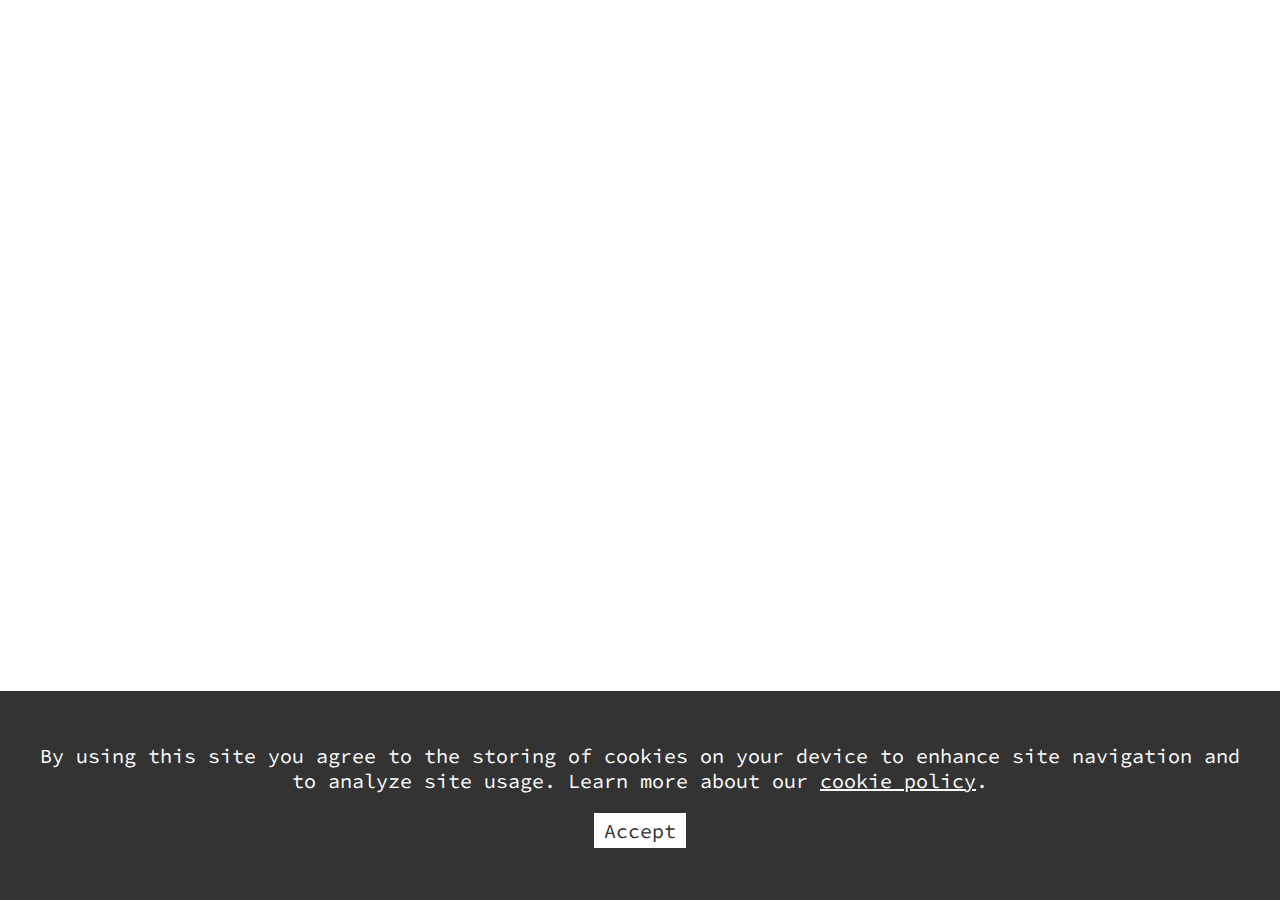
<file: cookie-popup.html>
<!DOCTYPE html>
<html lang="en">
  <head>
    <meta charset="UTF-8" />
    <meta http-equiv="X-UA-Compatible" content="IE=edge" />
    <meta name="viewport" content="width=device-width, initial-scale=1.0" />
    <title>Cookie popup test</title>
    <link rel="stylesheet" href="cookie-popup.css" />
  </head>
  <body>
    <div id="cookie-popup">
      <p>
        By using this site you agree to the storing of cookies on your device to
        enhance site navigation and to analyze site usage. Learn more about our
        <a href="/cookie-policy">cookie policy</a>.
      </p>
      <p>
        <button id="accept-cookies">Accept</button>
      </p>
    </div>

    <script src="js/cookie-popup.js"></script>
  </body>
</html>
</file>
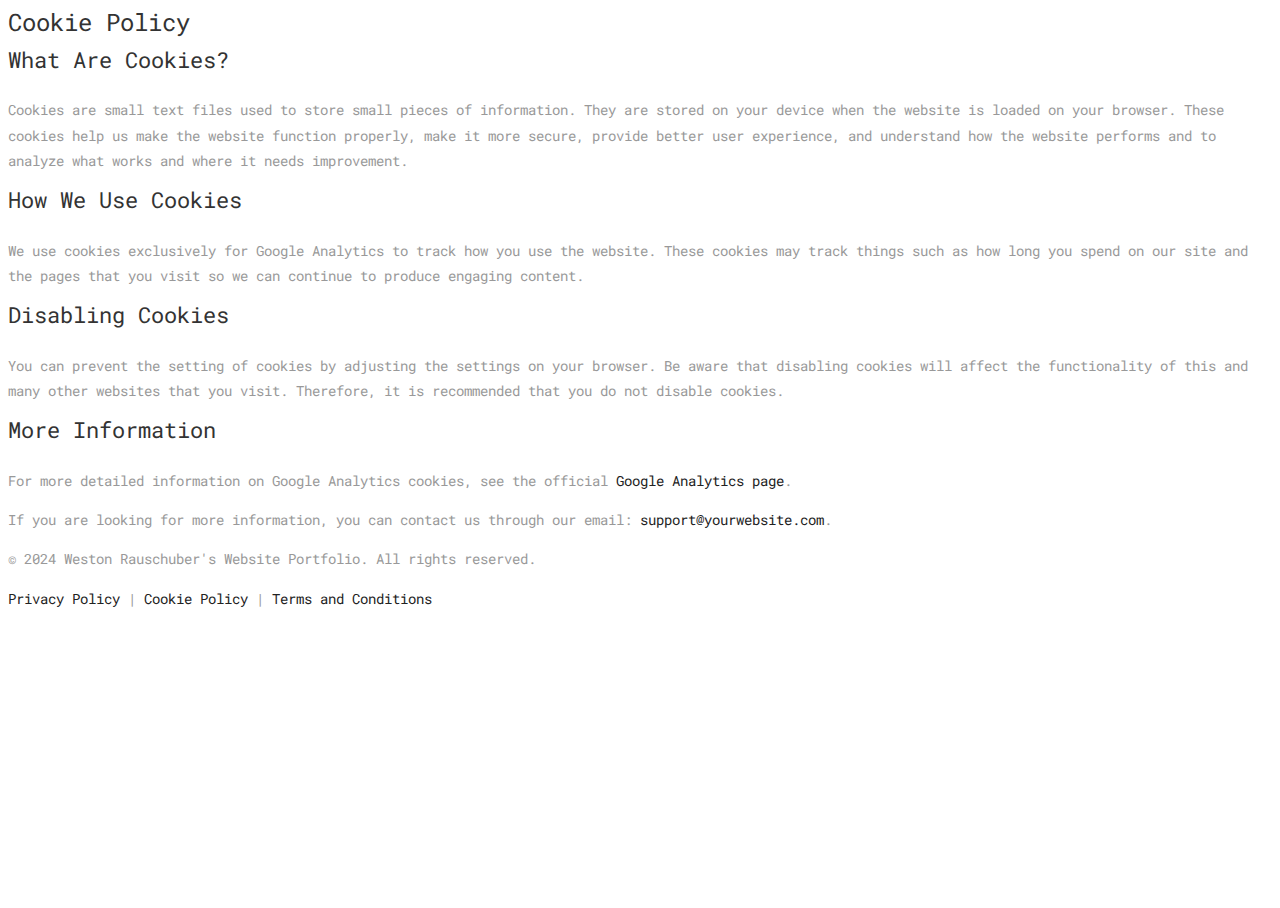
<file: cookiepolicy.html>
<!DOCTYPE html>
<html lang="en">
<head>
    <meta charset="UTF-8">
    <meta name="viewport" content="width=device-width, initial-scale=1.0">
    <title>Cookie Policy</title>
    <link rel="stylesheet" href="style.css">
</head>
<body>
    <header>
        <h1>Cookie Policy</h1>
    </header>
    <main>
        <section>
            <h2>What Are Cookies?</h2>
            <p>Cookies are small text files used to store small pieces of information. They are stored on your device when the website is loaded on your browser. These cookies help us make the website function properly, make it more secure, provide better user experience, and understand how the website performs and to analyze what works and where it needs improvement.</p>
        </section>
        <section>
            <h2>How We Use Cookies</h2>
            <p>We use cookies exclusively for Google Analytics to track how you use the website. These cookies may track things such as how long you spend on our site and the pages that you visit so we can continue to produce engaging content.</p>
        </section>
        <section>
            <h2>Disabling Cookies</h2>
            <p>You can prevent the setting of cookies by adjusting the settings on your browser. Be aware that disabling cookies will affect the functionality of this and many other websites that you visit. Therefore, it is recommended that you do not disable cookies.</p>
        </section>
        <section>
            <h2>More Information</h2>
            <p>For more detailed information on Google Analytics cookies, see the official <a href="https://marketingplatform.google.com/about/analytics/terms/us/">Google Analytics page</a>.</p>
            <p>If you are looking for more information, you can contact us through our email: <a href="mailto:support@yourwebsite.com">support@yourwebsite.com</a>.</p>
        </section>
    </main>
    <footer>
        <p>&copy; 2024 Weston Rauschuber's Website Portfolio. All rights reserved.</p>
        <p><a href="privacypolicy.html">Privacy Policy</a> | <a href="cookie-policy.html">Cookie Policy</a> | <a href="termsconditions.html">Terms and Conditions</a></p>
    </footer>
</body>
</html>
</file>
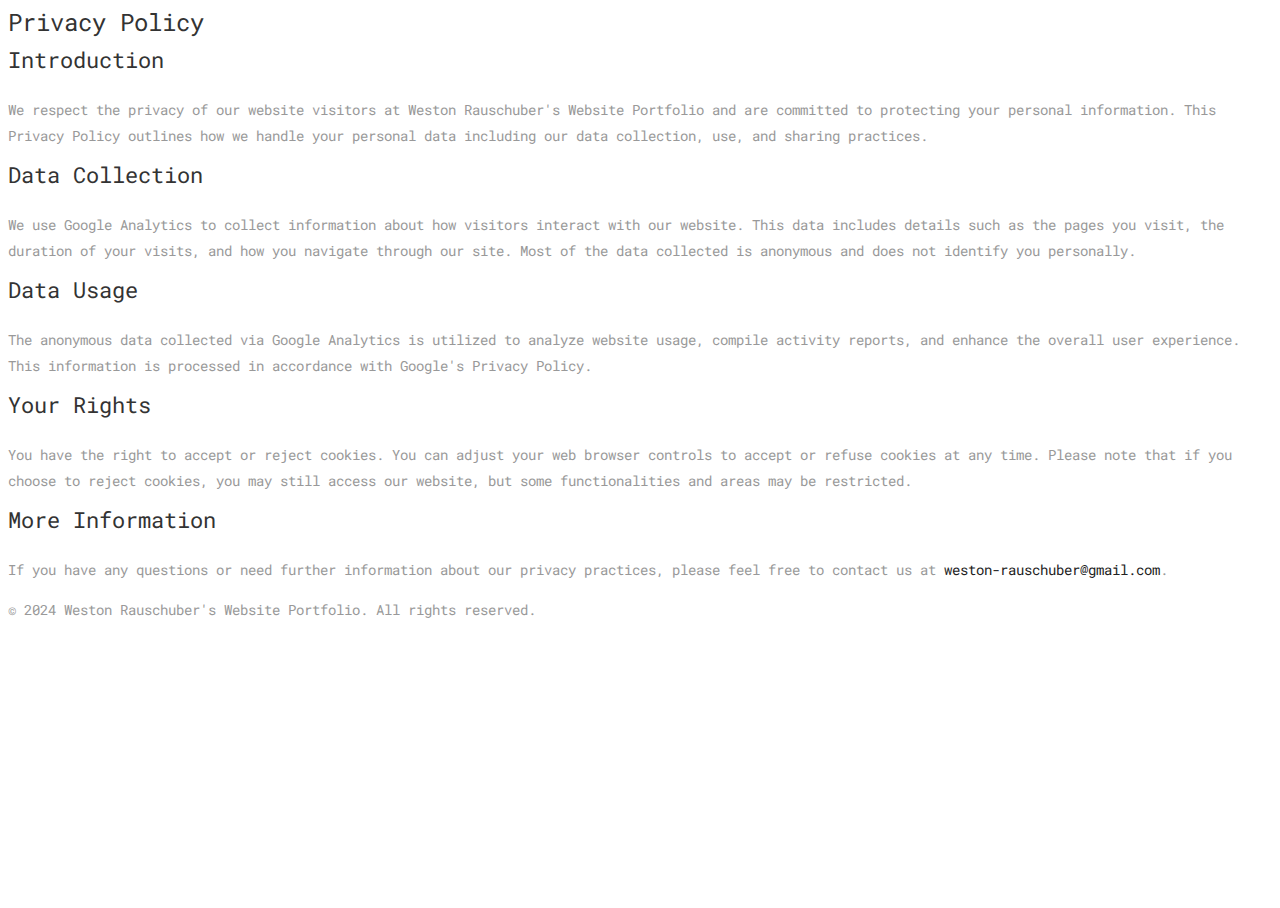
<file: privacypolicy.html>
<!DOCTYPE html>
<html lang="en">
<head>
    <meta charset="UTF-8">
    <meta name="viewport" content="width=device-width, initial-scale=1.0">
    <title>Privacy Policy</title>
    <link rel="stylesheet" href="style.css"> <!-- Ensure you link to your CSS for styling -->
</head>
<body>
    <header>
        <h1>Privacy Policy</h1>
    </header>
    <main>
        <section>
            <h2>Introduction</h2>
            <p>We respect the privacy of our website visitors at Weston Rauschuber's Website Portfolio and are committed to protecting your personal information. This Privacy Policy outlines how we handle your personal data including our data collection, use, and sharing practices.</p>
        </section>

        <section>
            <h2>Data Collection</h2>
            <p>We use Google Analytics to collect information about how visitors interact with our website. This data includes details such as the pages you visit, the duration of your visits, and how you navigate through our site. Most of the data collected is anonymous and does not identify you personally.</p>
        </section>

        <section>
            <h2>Data Usage</h2>
            <p>The anonymous data collected via Google Analytics is utilized to analyze website usage, compile activity reports, and enhance the overall user experience. This information is processed in accordance with Google's Privacy Policy.</p>
        </section>

        <section>
            <h2>Your Rights</h2>
            <p>You have the right to accept or reject cookies. You can adjust your web browser controls to accept or refuse cookies at any time. Please note that if you choose to reject cookies, you may still access our website, but some functionalities and areas may be restricted.</p>
        </section>

        <section>
            <h2>More Information</h2>
            <p>If you have any questions or need further information about our privacy practices, please feel free to contact us at <a href="mailto:weston-rauschuber@gmail.com">weston-rauschuber@gmail.com</a>.</p>
        </section>
    </main>
    <footer>
        <p>&copy; 2024 Weston Rauschuber's Website Portfolio. All rights reserved.</p>
    </footer>
</body>
</html>
</file>
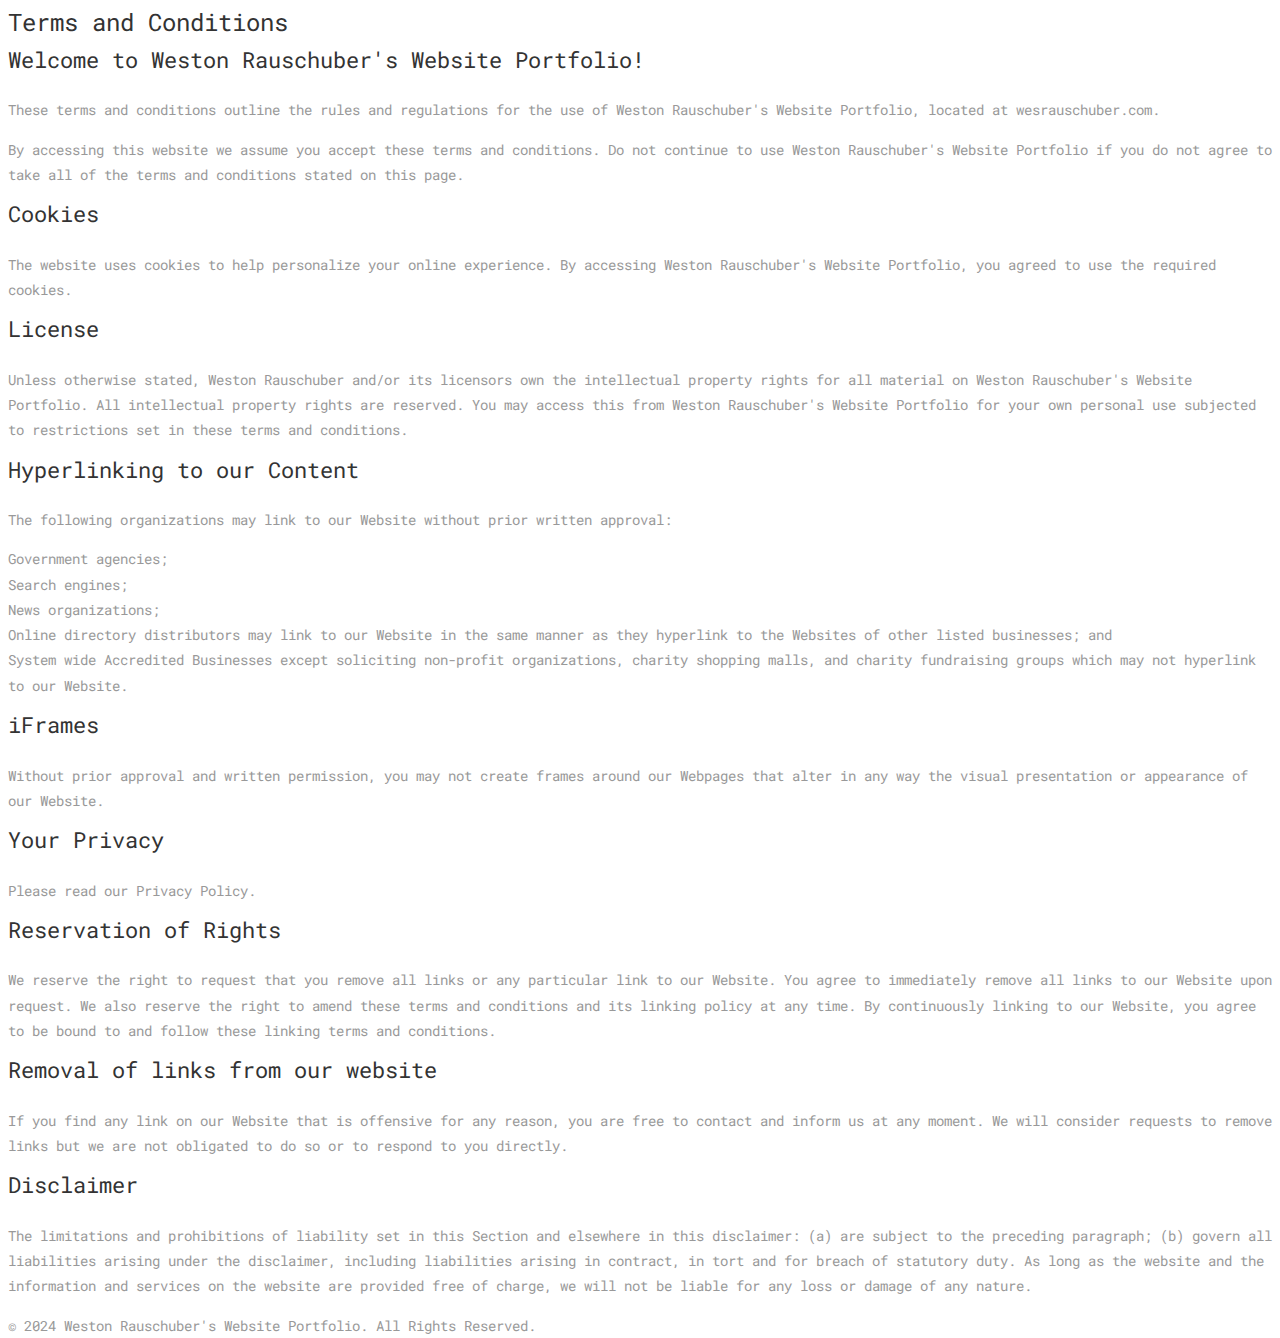
<file: termsconditions.html>
<!DOCTYPE html>
<html lang="en">
<head>
    <meta charset="UTF-8">
    <meta name="viewport" content="width=device-width, initial-scale=1.0">
    <title>Terms and Conditions</title>
    <link rel="stylesheet" href="style.css">
</head>
<body>
    <header>
        <h1>Terms and Conditions</h1>
    </header>
    <section>
        <h2>Welcome to Weston Rauschuber's Website Portfolio!</h2>
        <p>These terms and conditions outline the rules and regulations for the use of Weston Rauschuber's Website Portfolio, located at wesrauschuber.com.</p>

        <p>By accessing this website we assume you accept these terms and conditions. Do not continue to use Weston Rauschuber's Website Portfolio if you do not agree to take all of the terms and conditions stated on this page.</p>

        <h2>Cookies</h2>
        <p>The website uses cookies to help personalize your online experience. By accessing Weston Rauschuber's Website Portfolio, you agreed to use the required cookies.</p>

        <h2>License</h2>
        <p>Unless otherwise stated, Weston Rauschuber and/or its licensors own the intellectual property rights for all material on Weston Rauschuber's Website Portfolio. All intellectual property rights are reserved. You may access this from Weston Rauschuber's Website Portfolio for your own personal use subjected to restrictions set in these terms and conditions.</p>

        <h2>Hyperlinking to our Content</h2>
        <p>The following organizations may link to our Website without prior written approval:
            <ul>
                <li>Government agencies;</li>
                <li>Search engines;</li>
                <li>News organizations;</li>
                <li>Online directory distributors may link to our Website in the same manner as they hyperlink to the Websites of other listed businesses; and</li>
                <li>System wide Accredited Businesses except soliciting non-profit organizations, charity shopping malls, and charity fundraising groups which may not hyperlink to our Website.</li>
            </ul>
        <p>

        <h2>iFrames</h2>
        <p>Without prior approval and written permission, you may not create frames around our Webpages that alter in any way the visual presentation or appearance of our Website.</p>

        <h2>Your Privacy</h2>
        <p>Please read our Privacy Policy.</p>

        <h2>Reservation of Rights</h2>
        <p>We reserve the right to request that you remove all links or any particular link to our Website. You agree to immediately remove all links to our Website upon request. We also reserve the right to amend these terms and conditions and its linking policy at any time. By continuously linking to our Website, you agree to be bound to and follow these linking terms and conditions.</p>

        <h2>Removal of links from our website</h2>
        <p>If you find any link on our Website that is offensive for any reason, you are free to contact and inform us at any moment. We will consider requests to remove links but we are not obligated to do so or to respond to you directly.</p>

        <h2>Disclaimer</h2>
        <p>The limitations and prohibitions of liability set in this Section and elsewhere in this disclaimer: (a) are subject to the preceding paragraph; (b) govern all liabilities arising under the disclaimer, including liabilities arising in contract, in tort and for breach of statutory duty. As long as the website and the information and services on the website are provided free of charge, we will not be liable for any loss or damage of any nature.</p>
    </section>
    <footer>
        <p>&copy; 2024 Weston Rauschuber's Website Portfolio. All Rights Reserved.</p>
    </footer>
</body>
</html>
</file>
<file: cookie-popup.css>
/* Cookie popup styles */

@import url("https://fonts.googleapis.com/css2?family=Source+Code+Pro&display=swap");

#cookie-popup {
  font-family: "Source Code Pro", monospace;
  position: fixed;
  bottom: 0;
  left: 0;
  background-color: #333;
  color: #fff;
  padding: 2rem;
  text-align: center;
  font-size: 1.25rem;
  max-width: 100%;
  height: auto;
  z-index: 9999;
}

#cookie-popup a {
  color: #fff;
}

#cookie-popup a:hover {
  color: lightpink;
  text-decoration: underline;
}

#accept-cookies {
  font-family: "Source Code Pro", monospace;
  background-color: #fff;
  color: #333;
  border: none;
  padding: 5px 10px;
  font-size: 1.25rem;
  cursor: pointer;
}

#accept-cookies:hover {
  background-color: lightpink;
  transition: 0.4s;
}
</file>
<file: style.css>
/*------------------------------------------------------------------
    Version: 1.0
-------------------------------------------------------------------*/

/*------------------------------------------------------------------
    IMPORT FONTS
-------------------------------------------------------------------*/

@import url('https://fonts.googleapis.com/css?family=Roboto+Mono:300,400,500,700');

/*------------------------------------------------------------------
    IMPORT FILES
-------------------------------------------------------------------*/

@import url(css/animate.css);
@import url(css/camera.css);
@import url(css/flaticon.css);
@import url(css/prettyPhoto.css);
@import url(css/owl.carousel.css);
@import url(css/font-awesome.min.css);

/*------------------------------------------------------------------
    SKELETON
-------------------------------------------------------------------*/

body {
    color: #999999;
    font-size: 14px;
    font-family: 'Roboto Mono', monospace;
    line-height: 1.80857;
}

html, body{
	height: 100%;
}

body.demos .section {
    background: url(images/bg.png) repeat top center #f2f3f5;
}

body.demos .section-title img {
    max-width: 280px;
    display: block;
    margin: 10px auto;
}

body.demos .service-widget h3 {
    border-bottom: 1px solid #ededed;
    font-size: 18px;
    padding: 20px 0;
    background-color: #ffffff;
}

body.demos .service-widget {
    margin: 0 0 30px;
    padding: 30px;
    background-color: #fff
}

body.demos .container-fluid {
    max-width: 1080px
}

a {
    color: #1f1f1f;
    text-decoration: none !important;
    outline: none !important;
    -webkit-transition: all .3s ease-in-out;
    -moz-transition: all .3s ease-in-out;
    -ms-transition: all .3s ease-in-out;
    -o-transition: all .3s ease-in-out;
    transition: all .3s ease-in-out;
}

h1,
h2,
h3,
h4,
h5,
h6 {
    letter-spacing: 0;
    font-weight: normal;
    position: relative;
    padding: 0 0 10px 0;
    font-weight: normal;
    line-height: 120% !important;
    color: #333333;
    margin: 0
}

h1 {
    font-size: 24px
}

h2 {
    font-size: 22px
}

h3 {
    font-size: 18px
}

h4 {
    font-size: 16px
}

h5 {
    font-size: 14px
}

h6 {
    font-size: 13px
}

h1 a,
h2 a,
h3 a,
h4 a,
h5 a,
h6 a {
    color: #212121;
    text-decoration: none!important;
    opacity: 1
}

h1 a:hover,
h2 a:hover,
h3 a:hover,
h4 a:hover,
h5 a:hover,
h6 a:hover {
    opacity: .8
}

a {
    color: #222222;
    text-decoration: none;
    outline: none;
}

a,
.btn {
    text-decoration: none !important;
    outline: none !important;
    -webkit-transition: all .3s ease-in-out;
    -moz-transition: all .3s ease-in-out;
    -ms-transition: all .3s ease-in-out;
    -o-transition: all .3s ease-in-out;
    transition: all .3s ease-in-out;
}

.btn-custom {
    margin-top: 20px;
    background-color: transparent !important;
    border: 2px solid #ddd;
    padding: 12px 40px;
    font-size: 16px;
}

.lead {
    font-size: 18px;
    line-height: 30px;
    color: #767676;
    margin: 0;
    padding: 0;
}

blockquote {
    margin: 20px 0 20px;
    padding: 30px;
}

ul, li, ol{
	margin: 0px;
	list-style: none;
	padding: 0px;
}


/*------------------------------------------------------------------
    WP CORE
-------------------------------------------------------------------*/

.first {
    clear: both
}

.last {
    margin-right: 0
}

.alignnone {
    margin: 5px 20px 20px 0;
}

.aligncenter,
div.aligncenter {
    display: block;
    margin: 5px auto 5px auto;
}

.alignright {
    float: right;
    margin: 10px 0 20px 20px;
}

.alignleft {
    float: left;
    margin: 10px 20px 20px 0;
}

a img.alignright {
    float: right;
    margin: 10px 0 20px 20px;
}

a img.alignnone {
    margin: 10px 20px 20px 0;
}

a img.alignleft {
    float: left;
    margin: 10px 20px 20px 0;
}

a img.aligncenter {
    display: block;
    margin-left: auto;
    margin-right: auto
}

.wp-caption {
    background: #fff;
    border: 1px solid #f0f0f0;
    max-width: 96%;
    /* Image does not overflow the content area */
    padding: 5px 3px 10px;
    text-align: center;
}

.wp-caption.alignnone {
    margin: 5px 20px 20px 0;
}

.wp-caption.alignleft {
    margin: 5px 20px 20px 0;
}

.wp-caption.alignright {
    margin: 5px 0 20px 20px;
}

.wp-caption img {
    border: 0 none;
    height: auto;
    margin: 0;
    max-width: 98.5%;
    padding: 0;
    width: auto;
}

.wp-caption p.wp-caption-text {
    font-size: 11px;
    line-height: 17px;
    margin: 0;
    padding: 0 4px 5px;
}


/* Text meant only for screen readers. */

.screen-reader-text {
    clip: rect(1px, 1px, 1px, 1px);
    position: absolute !important;
    height: 1px;
    width: 1px;
    overflow: hidden;
}

.screen-reader-text:focus {
    background-color: #f1f1f1;
    border-radius: 3px;
    box-shadow: 0 0 2px 2px rgba(0, 0, 0, 0.6);
    clip: auto !important;
    color: #21759b;
    display: block;
    font-size: 14px;
    font-size: 0.875rem;
    font-weight: bold;
    height: auto;
    left: 5px;
    line-height: normal;
    padding: 15px 23px 14px;
    text-decoration: none;
    top: 5px;
    width: auto;
    z-index: 100000;
    /* Above WP toolbar. */
}


/*------------------------------------------------------------------
    HEADER
-------------------------------------------------------------------*/

.navbar-dark{
	
}

.navbar-dark .navbar-nav .nav-link{
	color: #ffffff;
	letter-spacing: 1px;
	font-size: 14px;
	position: relative;
}
.navbar-dark .navbar-nav .nav-link:hover{
	color: #ffffff;
}
.navbar-dark .navbar-nav .nav-link.active{
	font-weight: 600;
}
.navbar-dark .navbar-nav .nav-link::after {
    content: '';
    width: 0;
    height: 3px;
    background: #ffffff;
    position: absolute;
    bottom: 0;
    left: 0;
	right: 0;
	text-align: center;
	margin: 0 auto;
    border-radius: 0px;
    -webkit-transition: all .5s;
    transition: all .5s;
    z-index: -1;
}
.navbar-dark .navbar-nav .nav-link.active::after {
	width: 50%;
}

/*------------------------------------------------------------------
    SECTIONS
-------------------------------------------------------------------*/

.main-banner{
	height: 100%;
	position: relative;
}

.main-banner{
	display: table;
    width: 100%;
	text-align: center;
}
.main-banner::after {
    content: " ";
    position: absolute;
    top: 0;
    bottom: 0;
    left: 0;
    right: 0;
    background-color: #000;
    z-index: 0;
    opacity: .6;
}
.heading{
	color: #fff;
	display: table-cell;
	vertical-align: middle;
	position: relative;
	z-index: 1;
}
.heading h1{
	color: #ffffff;
	font-weight: 700;
	font-size: 62px;
	text-transform: uppercase;
}
.heading p{
	font-size: 18px;
	padding: 20px 0px;
}

.heading h3{
	color: ffffff;
}

.cd-words-wrapper {
  display: inline-block;
  position: relative;
  text-align: left;
}
.cd-words-wrapper b {
  display: inline-block;
  position: absolute;
  white-space: nowrap;
  left: 0;
  top: 0;
}
.cd-words-wrapper b.is-visible {
  position: relative;
}
.no-js .cd-words-wrapper b {
  opacity: 0;
}
.no-js .cd-words-wrapper b.is-visible {
  opacity: 1;
}

/* -------------------------------- 

xclip 

-------------------------------- */
.cd-headline.clip span {
  display: inline-block;
  padding: .2em 0;
  color: #ffffff;
  font-size: 30px;
}
.cd-headline.clip span b{
	text-transform: uppercase;
}
.cd-headline.clip .cd-words-wrapper {
  overflow: hidden;
  vertical-align: top;
}
.cd-headline.clip .cd-words-wrapper::after {
  /* line */
  content: '';
  position: absolute;
  top: 0;
  right: 0;
  width: 2px;
  height: 100%;
  background-color: #aebcb9;
}
.cd-headline.clip b {
  opacity: 0;
}
.cd-headline.clip b.is-visible {
  opacity: 1;
}


#mainNav.navbar-shrink {
    padding-top: 10px;
    padding-bottom: 10px;
    background-color: #333333;
}

#clouds{
	margin-top: -5%;
	position: relative;
	z-index: 1;
}
#clouds path {
    fill: #ffffff;
    bottom: -10px;
    overflow: hidden;
    stroke: #ffffff;
}

.section {
    display: block;
    position: relative;
    overflow: hidden;
    padding: 70px 0;
}

.noover {
    overflow: visible;
}

.noover .btn-dark {
    border: 0 !important;
}

.nopad {
    padding: 0;
}

.nopadtop {
    padding-top: 0;
}

.section.wb {
    background-color: #ffffff;
}

.section.lb {
    background-color: #f2f3f5;
}

.section.db {
    background-color: #111111;
}

.section.color1 {
    background-color: #448AFF;
}

.first-section {
    display: block;
    position: relative;
    overflow: hidden;
    padding: 16em 0 13em;
}

.first-section h2 {
    color: #ffffff;
    font-size: 68px;
    font-weight: 300;
    text-transform: capitalize;
    display: block;
    margin: 0;
    padding: 0 0 30px;
    position: relative;
}

.first-section .lead {
    font-size: 21px;
    font-weight: 300;
    padding: 0 0 40px;
    margin: 0;
    line-height: inherit;
    color: #ffffff;
}

.macbookright {
    width: 980px;
    position: absolute;
    right: -15%;
    bottom: -6%;
}

.section-title {
    display: block;
    position: relative;
    margin-bottom: 60px;
}

.section-title p {
    color: #999;
    font-weight: 400;
    font-size: 18px;
    line-height: 33px;
    margin: 0;
}

.section-title h3 {
    font-size: 38px;
    font-weight: 500;
    line-height: 62px;
    margin: 0 0 25px;
    padding: 0;
    text-transform: none;
}

.section.colorsection p,
.section.colorsection h3,
.section.db h3 {
    color: #ffffff;
}



.btn-hover-new{
	color: #333333;
	-webkit-transition: all 0.5s;
	-moz-transition: all 0.5s;
	-o-transition: all 0.5s;
	transition: all 0.5s;
	position: relative;
	border: 1px solid #333333;
	overflow: hidden;
	padding: 0px 18px;
	display: inline-block;
}

.sim-btn{
	line-height: 50px;
	height: 50px;
	text-align: center;
	margin-right: auto;
	margin-left: auto;
	margin-top: 0px;
	cursor: pointer;
}

.btn-hover-new::after {
    content: attr(data-text);
    position: absolute;
    width: 100%;
    height: 100%;
    top: 0;
    left: 0;
    opacity: 0;
    -webkit-transform: translate(-30%, 0);
    transform: translate(-30%, 0);
    -webkit-transition: all 0.3s;
    -moz-transition: all 0.3s;
    -o-transition: all 0.3s;
    transition: all 0.3s;
}

.btn-hover-new span {
    -webkit-transition: all 0.3s;
    -moz-transition: all 0.3s;
    -o-transition: all 0.3s;
    transition: all 0.3s;
}

.btn-hover-new:hover{
	color: #ffffff;
	background-color: #333333;
}
.btn-hover-new:hover > span {
    opacity: 0;
    -webkit-transform: translate(0px,40px);
    transform: translate(0px,40px);
}
.btn-hover-new:hover::after {
    opacity: 1;
    -webkit-transform: translate(0, 0);
    transform: translate(0, 0);
}




.right-box-pro{
	position: relative;
	-webkit-box-shadow: 0px 0px 30px -4px rgba(0, 0, 0, 0.3);
	box-shadow: 0px 0px 30px -4px rgba(0, 0, 0, 0.3);
}
.right-box-pro img{
	position: relative;
	z-index: 2;
}
.right-box-pro::before {
    content: "";
    background: url(images/country-quilt-dark.png);
    width: 100%;
    height: 100%;
    position: absolute;
    bottom: -20px;
    right: -20px;
    z-index: 0;
}



.services-inner-box{
	padding: 15px;
	background: #ffffff;
	margin-bottom: 30px;
}
.ser-icon{
	width: 90px;
	height: 90px;
	text-align: center;
	line-height: 90px;
}
.ser-icon i{
	font-size: 50px;
	color: #333333;
}
.services-inner-box h2{
	font-size: 22px;
	font-weight: 600;
}


/*------------------------------------------------------------------
    PORTFOLIO
-------------------------------------------------------------------*/

.item-h2,
.item-h1 {
    height: 100% !important;
    height: auto !important;
}

.isotope-item {
    z-index: 2;
    padding: 0;
}

.isotope-hidden.isotope-item {
    pointer-events: none;
    z-index: 1;
}

.isotope,
.isotope .isotope-item {
    /* change duration value to whatever you like */
    -webkit-transition-duration: 0.8s;
    -moz-transition-duration: 0.8s;
    transition-duration: 0.8s;
}

.isotope {
    -webkit-transition-property: height, width;
    -moz-transition-property: height, width;
    transition-property: height, width;
}

.isotope .isotope-item {
    -webkit-transition-property: -webkit-transform, opacity;
    -moz-transition-property: -moz-transform, opacity;
    transition-property: transform, opacity;
}

.portfolio-filter ul {
    padding: 0;
    z-index: 2;
    display: block;
    position: relative;
    margin: 0;
}

.portfolio-filter ul li {
    border-radius: 0;
    display: inline-block;
    margin: 0 5px 0 0;
    text-decoration: none;
    text-transform: uppercase;
    vertical-align: middle;
}

.portfolio-filter ul li:last-child:after {
    content: "";
}

.portfolio-filter ul li .btn-dark {
    box-shadow: none;
    background-color: transparent;
    border: 1px solid #e6e7e6 !important;
    color: #1f1f1f;
    font-weight: 400;
    font-size: 13px;
    padding: 10px 30px;
}

.da-thumbs {
    list-style: none;
    position: relative;
    padding: 0;
}

.da-thumbs .pitem {
    margin: 0;
    padding: 15px;
    position: relative;
}

.da-thumbs .pitem a,
.da-thumbs .pitem a img {
    display: block;
    position: relative;
}

.da-thumbs .pitem a {
    overflow: hidden;
}

.da-thumbs .pitem a div {
    position: absolute;
    background-color: rgba(0, 0, 0, 0.8);
    width: 100%;
    height: 100%;
}

.da-thumbs .pitem a div h3 {
    display: block;
    color: #ffffff;
    font-size: 20px;
    padding: 30px 15px;
    text-transform: capitalize;
    font-weight: normal;
}

.da-thumbs .pitem a div h3 small {
    display: block;
    color: #ffffff;
    margin-top: 5px;
    font-size: 13px;
    font-weight: 300;
}

.da-thumbs .pitem a div i {
    background-color: #1f1f1f;
    position: absolute;
    color: #ffffff !important;
    bottom: 0;
    font-size: 15px;
    z-index: 12;
    right: 0;
    width: 40px;
    height: 40px;
    line-height: 40px;
    text-align: center;
}


/*------------------------------------------------------------------
    TESTIMONIALS
-------------------------------------------------------------------*/

.logos img {
    margin: auto;
    display: block;
    text-align: center;
    width: 100%;
    opacity: 0.3;
}

.logos img:hover {
    opacity: 0.5;
}

.desc h3 i {
    color: #cccccc;
    font-size: 37px;
    vertical-align: middle;
    margin-right: 12px;
}

.desc {
    padding: 30px;
    position: relative;
    background: #000;
    border: 1px solid #111111;
}

.testi-meta {
    display: block;
    margin-top: 20px;
}

.testimonial h4 {
    font-size: 18px;
    color: #333333;
    padding: 13px 0 0;
}

.testimonial img {
    max-width: 55px;
}

.testimonial small {
    margin-top: 7px;
    font-size: 16px;
    display: block;
}

.testimonial {
    background-color: transparent;
}

.testimonial h3 {
    padding: 0 0 10px;
    font-size: 20px;
    font-weight: 600;
	color: #ffffff;
}

.testimonial small,
.testimonial .lead {
    background-color: transparent;
    color: #aaa;
    display: block;
    font-size: 16px;
    font-style: normal;
    line-height: 30px;
    margin: 0;
    padding: 0;
    position: relative;
}

.testimonial p:after {
    display: none;
}


/*------------------------------------------------------------------
    PRICING TABLES
-------------------------------------------------------------------*/

.pricing-table {
    margin: 50px 0 0 0;
    background: #fff;
    box-shadow: 0 5px 14px rgba(0, 0, 0, 0.1);
}

.pricing-table i {
    width: 30px;
    color: #c2c2c2;
    display: inline-block;
    margin-right: 10px;
    padding-right: 5px;
    border-right: 1px solid #ececec;
}

.pricing-table .btn-dark {
    padding: 10px 24px;
    font-size: 15px;
}

.pricing-table strong {
    font-weight: 600;
    margin-right: 6px;
    color: #1f1f1f;
}

.pricing-table-header {
    padding: 30px 0 25px 0;
    background: #ffffff;
}

.pricing-table-header h2 {
    font-size: 31px;
    margin: 0;
    padding: 0;
    font-weight: 300;
}

.pricing-table-header h3 {
    font-size: 15px;
    font-weight: 600;
    color: #aaaaaa;
    margin-top: 10px;
    text-transform: uppercase;
}

.pricing-table-space {
    height: 10px;
}

.pricing-table-text {
    margin: 15px 30px 0 30px;
    padding: 0 10px 15px 10px;
    border-bottom: 1px solid #ececec;
    font-weight: 300;
    line-height: 30px;
    color: #c2c2c2;
    font-size: 16px;
}

.pricing-table-text p {
    font-weight: 400;
}

.pricing-table-features {
    margin: 15px 30px 0 30px;
    padding: 0 10px 15px 30px;
    border-bottom: 1px solid #ececec;
    text-align: left;
    line-height: 30px;
    font-size: 16px;
    color: #c2c2c2;
}

.pricing-table-highlighted h3,
.pricing-table-highlighted h2 {
    color: #ffffff !important;
}

.pricing-table-sign-up {
    margin-top: 25px;
    padding-bottom: 30px;
}


/* Highlighted table */

.pricing-table-highlighted {
    margin-top: 0;
}

.m130 {
    margin-top: 130px;
}

.nav-pills {
    border: 1px solid #e1e1e1;
}

.nav-pills > li {
    width: 50%;
    padding: 10px;
    float: left;
    margin: 0 !important;
}

.nav-pills > li > a {
    margin: 0!important;
    text-align: center;
    background-color: #f4f4f4;
}


/*------------------------------------------------------------------
    ICON BOXES
-------------------------------------------------------------------*/

.icon-wrapper {
    position: relative;
    cursor: pointer;
    display: block;
    z-index: 1;
}

.icon-wrapper i {
    width: 75px;
    height: 75px;
    text-align: center;
    line-height: 75px;
    font-size: 28px;
    background-color: #f2f3f5;
    color: #1f1f1f;
    margin-top: 0;
}

.small-icons.icon-wrapper:hover i,
.small-icons.icon-wrapper:hover i:hover,
.small-icons.icon-wrapper i {
    width: auto !important;
    height: auto !important;
    line-height: 1 !important;
    padding: 0 !important;
    color: #e3e3e3 !important;
    background-color: transparent !important;
    background: none !important;
    margin-right: 10px !important;
    vertical-align: middle;
    font-size: 24px !important;
}

.small-icons.icon-wrapper h3 {
    font-size: 18px;
    padding-bottom: 5px;
}

.small-icons.icon-wrapper p {
    padding: 0;
    margin: 0;
}

.icon-wrapper h3 {
    font-size: 21px;
    padding: 0 0 15px;
    margin: 0;
}

.icon-wrapper p {
    margin-bottom: 0;
    padding-left: 95px;
}

.icon-wrapper p small {
    display: block;
    color: #999;
    margin-top: 10px;
    text-transform: none;
    font-weight: 600;
    font-size: 16px;
}

.icon-wrapper p small:after {
    content: "\f105";
    font-family: FontAwesome;
    margin-left: 5px;
    font-size: 11px;
}


/*------------------------------------------------------------------
    MESSAGE BOXES
-------------------------------------------------------------------*/

.event_dit{
	margin-top: 20px;
}
.event_dit ul {
	float: left;
	width: 100%;
	padding-bottom: 15px;
	margin-bottom: 0px;
	position: relative;
	line-height: 12px;
}
.event_dit ul li{
	float: left;
	position: relative;
}

.event_dit ul li a{
	padding: 0px 5px;
	font-size: 14px;
	line-height: 25px;
	transition: all 0.3s ease-in-out;
	-webkit-transition: all 0.3s ease-in-out;
	-moz-transition: all 0.3s ease-in-out;
	-o-transition: all 0.3s ease-in-out;
	-moz-transition: all 0.3s ease-in-out;
}

.event_dit ul li a:hover{
	color: #333333;
}

.service-widget h3 {
    font-size: 21px;
    color: #ffffff;
    padding: 20px 0 12px;
    margin: 0;
}

.participate-wrap figure{
	overflow: hidden;
	position: relative;
}
.participate-wrap figure::before{
	background-color: #333333;
	content: "";
	position: absolute;
	border-radius: 100%;
	top: 0px;
	left: 0px;
	right: 0px;
	bottom: 0px;
	margin: auto;
	width: 0px;
	height: 0px;
	opacity: 0.7;
	transition: all 0.3s ease-in-out;
	-webkit-transition: all 0.3s ease-in-out;
	-moz-transition: all 0.3s ease-in-out;
	-o-transition: all 0.3s ease-in-out;
	-moz-transition: all 0.3s ease-in-out;
}

.participate-wrap figure figcaption{
	position: absolute;
	width: 100%;
	top: 0px;
	text-align: center;
	margin-top: -20px;
	opacity: 0;
	transition: all 0.3s ease-in-out;
	-webkit-transition: all 0.3s ease-in-out;
	-moz-transition: all 0.3s ease-in-out;
	-o-transition: all 0.3s ease-in-out;
	-moz-transition: all 0.3s ease-in-out;
}

.participate-wrap figure figcaption .global-radius{
	background: #ffffff;
	width: 38px;
	height: 38px;
	display: inline-block;
	text-align: center;
	line-height: 38px;
}

.participate-wrap:hover figure::before{
	width: 100%;
	height: 100%;
	border-radius: 0px;
}

.participate-wrap:hover figure figcaption {
	top: 50%;
	opacity: 1;
}

.service-widget h3 a,
.section.wb .service-widget h3,
.section.lb .service-widget h3 {
    color: #1f1f1f;
}

.service-widget p {
    margin-bottom: 0;
    padding-bottom: 0;
}

.message-box h4 {
    text-transform: uppercase;
    padding: 0;
    margin: 0 0 5px;
    font-weight: 600;
    letter-spacing: 0.5px;
    font-size: 15px;
    color: #999;
}

.message-box h2 {
    font-size: 38px;
    font-weight: 300;
    padding: 0 0 10px;
    margin: 0;
    line-height: 62px;
    margin-top: 0;
    text-transform: none;
}

.message-box p {
    margin-bottom: 20px;
}

.message-box .lead {
    padding-top: 10px;
	font-size: 16px;
	font-style: italic;
	color: #999;
	padding-bottom: 10px;
	padding-left: 15px;
}

.post-media {
    position: relative;
}

.post-media img {
    width: 100%;
}

.post-media_pp{
	overflow: hidden;
	position: relative;
}

.service-widget{
	margin-bottom: 30px;
}

.hover-up{
	background: #076799;
}

.service-widget .post-media_pp .hover-up{
	padding: 30px;
	position: absolute;
	left: 110%;
	width: 100%;
	top: 0;
	height: 100%;
	transition: all .35s ease-in-out;
	opacity: 0;
}
.service-widget .post-media_pp:hover .hover-up{
	opacity: 1;
	left: 0;
}

.section.wb .hover-up h3{
	font-size: 32px;
	color: #ffffff;
}

.section.wb .hover-up p{
	color: #cccccc;
}

.playbutton {
    position: absolute;
    color: #ffffff !important;
    top: 40%;
    font-size: 60px;
    z-index: 12;
    left: 0;
    right: 0;
    text-align: center;
    margin: -20px auto;
}

.hoverbutton {
    background-color: #333333;
    position: absolute;
    color: #ffffff !important;
    top: 70%;
    font-size: 21px;
    z-index: 12;
    left: 0;
    opacity: 0;
    right: 0;
    width: 50px;
    height: 50px;
    line-height: 50px;
    text-align: center;
    margin: -20px auto;
}

.service-widget:hover .hoverbutton {
    opacity: 1;
}

hr.hr1 {
    position: relative;
    margin: 60px 0;
    border: 1px dashed #f2f3f5;
}

hr.hr2 {
    position: relative;
    margin: 17px 0;
    border: 1px dashed #f2f3f5;
}

hr.hr3 {
    position: relative;
    margin: 25px 0 30px 0;
    border: 1px dashed #f2f3f5;
}

hr.invis {
    border-color: transparent;
}

hr.invis1 {
    margin: 10px 0;
    border-color: transparent;
}

.section.parallax hr.hr1 {
    border-color: rgba(255, 255, 255, 0.1);
}

.sep1 {
    display: block;
    position: absolute;
    content: '';
    width: 40px;
    height: 40px;
    bottom: -20px;
    left: 50%;
    margin-left: -14px;
    background-color: #1f1f1f;
    -ms-transform: rotate(45deg);
    -webkit-transform: rotate(45deg);
    transform: rotate(45deg);
    z-index: 1;
}

.sep2 {
    display: block;
    position: absolute;
    content: '';
    width: 40px;
    height: 40px;
    top: -20px;
    left: 50%;
    margin-left: -14px;
    background-color: #1f1f1f;
    -ms-transform: rotate(45deg);
    -webkit-transform: rotate(45deg);
    transform: rotate(45deg);
    z-index: 1;
}


/* Divider Styles */

.divider-wrapper {
    width: 100%;
    box-shadow: 0 5px 14px rgba(0, 0, 0, 0.1);
    height: 540px;
    margin: 0 auto;
    position: relative;
}

.divider-wrapper:hover {
    cursor: none;
}

.divider-bar {
    position: absolute;
    width: 10px;
    left: 50%;
    top: -10px;
    bottom: -15px;
}

.code-wrapper {
    border: 1px solid #ffffff;
    display: block;
    overflow: hidden;
    width: 100%;
    height: 100%;
    position: relative;
    background: url("uploads/code.jpg") no-repeat;
}

.design-wrapper {
    overflow: hidden;
    position: absolute;
    top: 0;
    left: 0;
    right: 0;
    bottom: 0;
    -webkit-transform: translateX(50%);
    transform: translateX(50%);
}

.design-image {
    display: block;
    width: 100%;
    height: 100%;
    position: relative;
    -webkit-transform: translateX(-50%);
    transform: translateX(-50%);
    background: url("uploads/design.jpg") no-repeat;
}

.filter-button-group{
	border: 1px solid #e4e4e4;
	border-radius: 0px;
	margin: 10px 0px;
	display: inline-block;
}

.filter-button-group button.active{
	background: #333333;
	color: #fff;
	box-shadow: 2px 20px 45px 5px rgba(0,0,0,.2);	
}

.filter-button-group button{
	color: #333;
	letter-spacing: 1px;
	text-transform: uppercase;
	font-weight: 600;
	font-size: 14px;
	cursor: pointer;
	background: #fff;
	padding: 12px 40px;
	border: none;
	border-radius: 0px;
}


.gallery-single{
	margin: 30px 15px;;
}

.gallery-single {
	position: relative;
	overflow: hidden;
	-webkit-box-shadow: 0 0 10px #ccc;
	box-shadow: 0 0 10px #ccc;
}

.gallery-list .img-overlay {
    position: absolute;
    top: 10px;
    left: 10px;
    right: 10px;
    bottom: 10px;
    background: rgba(51, 51, 51, 0.80);
    color: #35424C;
    opacity: 0;
    -webkit-transition: all .5s;
    transition: all .5s;
    z-index: 2;
    -webkit-transform: translateY(10px);
    transform: translateY(10px);
}

.gallery-list .gallery-single:hover .img-overlay {
    opacity: 1;
    -webkit-transform: translateY(0);
    transform: translateY(0);
}

.gallery-list .gallery-single:hover .img-overlay .hoverbutton{
	opacity: 1;
	top: 50%;
}


.post-box .date{
	display: inline-block;
	position: absolute;
	top: 15px;
	right: 15px;
	background: #333333;
	color: #fff;
	padding: 10px 15px;
	text-align: center;
}

.post-thumb{
	position: relative;
}

.post-box{
	-webkit-box-shadow: 0px 5px 35px 0px rgba(148, 146, 245, 0.15);
	box-shadow: 0px 5px 35px 0px rgba(148, 146, 245, 0.15);
	background: #ffffff;
}

.post-box:hover .post-thumb::before{
	opacity: .6;
	-webkit-transform: translateY(0);
	transform: translateY(0);
}


.post-box .post-thumb::before{
	content: "";
	position: absolute;
	top: 0;
	right: 0;
	bottom: 0;
	left: 0;
	background-color: rgba(51, 51, 51, 0.80);
	opacity: 0;
	-webkit-transition: all .5s;
	transition: all .5s;
	-webkit-transform: translateY(10px);
	transform: translateY(10px);
}

.post-info{
	padding: 0px 15px 40px 15px;
	background: #ffffff;
	text-align: left;
	margin-top: 40px;
}

.post-info p{
	margin: 0px;
}

.post-info h4{
	font-size: 20px;
	font-weight: 700;
}

.post-info ul{
	display: block;
	text-align: center;
	margin-bottom: 15px;
}
.post-info ul li{
	display: inline-block;
	text-align: center;
}


/*------------------------------------------------------------------
    FEATURES
-------------------------------------------------------------------*/

.customwidget h1 {
    font-size: 44px;
    color: #ffffff;
    padding: 15px 0 25px;
    margin: 0;
    line-height: 1 !important;
    font-weight: 300;
}

.customwidget ul {
    padding: 0;
    display: block;
    margin-bottom: 30px;
}

.customwidget li i {
    margin-right: 5px;
}

.customwidget li {
    color: #ffffff;
    margin-right: 10px;
}

.image-center img {
    position: relative;
    margin: 0 0 -208px;
    z-index: 10;
    padding-right: 30px;
    text-align: center;
}

.customwidget p {
    font-style: italic;
    font-size: 18px;
    padding: 0 0 10px;
}

.img-center img {
    width: 100%;
    box-shadow: 0 5px 14px rgba(0, 0, 0, 0.1);
}

.img-center {
    margin: auto;
}

#features li p {
    margin-bottom: 0;
    padding-bottom: 0;
}

#features li {
    display: table;
    width: 100%;
    margin: 35px 0;
    cursor: pointer;
}

.features-left,
.features-right {
    padding: 0 10px;
}

.features-right li:last-child,
.features-left li:last-child {
    margin-bottom: 0px;
    padding-bottom: 0 !important;
}

.features-right li i,
.features-left li i {
    width: 68px;
    height: 68px;
    line-height: 68px;
    display: table;
    border-radius: 50%;
    font-size: 26px;
    background-color: #f2f3f5;
    margin: 0 auto 22px;
    position: relative;
    text-align: center;
    z-index: 55;
    transition: .4s;
    padding: 0;
}

#features i img {
    display: table;
    margin: 0 auto;
}

.features-left li i:before,
.features-right li i:before {
    text-align: center;
}

.features-right li i .ico-current,
.features-left li i .ico-current {
    opacity: 1;
    transition: .4s;
    visibility: visible;
}

.features-right li i .ico-hover,
.features-left li i .ico-hover {
    opacity: 0;
    transition: .4s;
    visibility: hidden;
    top: 19px;
}

.features-right li:hover .ico-current,
.features-left li:hover .ico-current {
    opacity: 0;
    transition: .4s;
    visibility: hidden;
}

.features-right li:hover .ico-hover,
.features-left li:hover .ico-hover {
    opacity: 1;
    transition: .4s;
    visibility: visible;
}

.features-right i {
    float: left;
}

.fr-inner {
    margin-left: 90px;
}

.features-left i {
    float: right;
}

.fl-inner {
    text-align: right;
    margin-right: 90px;
}

#features h4 {
    text-transform: capitalize;
    margin: 0;
    font-size: 19px;
}


/*------------------------------------------------------------------
    CONTACT
-------------------------------------------------------------------*/

.bootstrap-select {
    width: 100% \0;
    /*IE9 and below*/
}

.bootstrap-select > .dropdown-toggle {
    width: 100%;
    padding-right: 25px;
}

.has-error .bootstrap-select .dropdown-toggle,
.error .bootstrap-select .dropdown-toggle {
    border-color: #b94a48;
}

.bootstrap-select.fit-width {
    width: auto !important;
}

.bootstrap-select:not([class*="col-"]):not([class*="form-control"]):not(.input-group-btn) {
    width: 100%;
}

.bootstrap-select .dropdown-toggle:focus {
    outline: thin dotted #333333 !important;
    outline: 5px auto -webkit-focus-ring-color !important;
    outline-offset: -2px;
}

.bootstrap-select.form-control {
    margin-bottom: 0;
    padding: 0;
    border: none;
}

.bootstrap-select.form-control:not([class*="col-"]) {
    width: 100%;
}

.bootstrap-select.form-control.input-group-btn {
    z-index: auto;
}

.bootstrap-select.btn-group:not(.input-group-btn),
.bootstrap-select.btn-group[class*="col-"] {
    float: none;
    display: inline-block;
    margin-left: 0;
}

.bootstrap-select.btn-group.dropdown-menu-right,
.bootstrap-select.btn-group[class*="col-"].dropdown-menu-right,
.row .bootstrap-select.btn-group[class*="col-"].dropdown-menu-right {
    float: right;
}

.form-inline .bootstrap-select.btn-group,
.form-horizontal .bootstrap-select.btn-group,
.form-group .bootstrap-select.btn-group {
    margin-bottom: 0;
}

.form-group-lg .bootstrap-select.btn-group.form-control,
.form-group-sm .bootstrap-select.btn-group.form-control {
    padding: 0;
}

.form-inline .bootstrap-select.btn-group .form-control {
    width: 100%;
}

.bootstrap-select.btn-group.disabled,
.bootstrap-select.btn-group > .disabled {
    cursor: not-allowed;
}

.bootstrap-select.btn-group.disabled:focus,
.bootstrap-select.btn-group > .disabled:focus {
    outline: none !important;
}

.bootstrap-select.btn-group .dropdown-toggle .filter-option {
    display: inline-block;
    overflow: hidden;
    width: 100%;
    text-align: left;
}

.bootstrap-select.btn-group .dropdown-toggle .fa-angle-down {
    position: absolute;
    top: 30% !important;
    right: -5px;
    vertical-align: middle;
}

.bootstrap-select.btn-group[class*="col-"] .dropdown-toggle {
    width: 100%;
}

.bootstrap-select.btn-group .dropdown-menu {
    border: 1px solid #ededed;
    box-shadow: none;
    box-sizing: border-box;
    min-width: 100%;
    padding: 20px 10px;
    z-index: 1035;
}

.dropdown-menu > li > a {
    background-color: transparent !important;
    color: #bcbcbc !important;
    font-size: 15px;
    padding: 10px 20px;
}

.bootstrap-select.btn-group .dropdown-menu.inner {
    position: static;
    float: none;
    border: 0;
    padding: 0;
    margin: 0;
    border-radius: 0;
    -webkit-box-shadow: none;
    box-shadow: none;
}

.bootstrap-select.btn-group .dropdown-menu li {
    position: relative;
}

.bootstrap-select.btn-group .dropdown-menu li.active small {
    color: #fff;
}

.bootstrap-select.btn-group .dropdown-menu li.disabled a {
    cursor: not-allowed;
}

.bootstrap-select.btn-group .dropdown-menu li a {
    cursor: pointer;
}

.bootstrap-select.btn-group .dropdown-menu li a.opt {
    position: relative;
    padding-left: 2.25em;
}

.bootstrap-select.btn-group .dropdown-menu li a span.check-mark {
    display: none;
}

.bootstrap-select.btn-group .dropdown-menu li a span.text {
    display: inline-block;
}

.bootstrap-select.btn-group .dropdown-menu li small {
    padding-left: 0.5em;
}

.bootstrap-select.btn-group .dropdown-menu .notify {
    position: absolute;
    bottom: 5px;
    width: 96%;
    margin: 0 2%;
    min-height: 26px;
    padding: 3px 5px;
    background: #f5f5f5;
    border: 1px solid #e3e3e3;
    -webkit-box-shadow: inset 0 1px 1px rgba(0, 0, 0, 0.05);
    box-shadow: inset 0 1px 1px rgba(0, 0, 0, 0.05);
    pointer-events: none;
    opacity: 0.9;
    -webkit-box-sizing: border-box;
    -moz-box-sizing: border-box;
    box-sizing: border-box;
}

.bootstrap-select.btn-group .no-results {
    padding: 3px;
    background: #f5f5f5;
    margin: 0 5px;
    white-space: nowrap;
}

.bootstrap-select.btn-group.fit-width .dropdown-toggle .filter-option {
    position: static;
}

.bootstrap-select.btn-group.fit-width .dropdown-toggle .caret {
    position: static;
    top: auto;
    margin-top: 4px;
}

.bootstrap-select.btn-group.show-tick .dropdown-menu li.selected a span.check-mark {
    position: absolute;
    display: inline-block;
    right: 15px;
    margin-top: 5px;
}

.bootstrap-select.btn-group.show-tick .dropdown-menu li a span.text {
    margin-right: 34px;
}

.bootstrap-select.show-menu-arrow.open > .dropdown-toggle {
    z-index: 1036;
}

.bootstrap-select.show-menu-arrow .dropdown-toggle:before {
    content: '';
    border-left: 7px solid transparent;
    border-right: 7px solid transparent;
    border-bottom: 7px solid rgba(204, 204, 204, 0.2);
    position: absolute;
    bottom: -4px;
    left: 9px;
    display: none;
}

.bootstrap-select.show-menu-arrow .dropdown-toggle:after {
    content: '';
    border-left: 6px solid transparent;
    border-right: 6px solid transparent;
    border-bottom: 6px solid white;
    position: absolute;
    bottom: -4px;
    left: 10px;
    display: none;
}

.bootstrap-select.show-menu-arrow.dropup .dropdown-toggle:before {
    bottom: auto;
    top: -3px;
    border-top: 7px solid rgba(204, 204, 204, 0.2);
    border-bottom: 0;
}

.bootstrap-select.show-menu-arrow.dropup .dropdown-toggle:after {
    bottom: auto;
    top: -3px;
    border-top: 6px solid white;
    border-bottom: 0;
}

.bootstrap-select.show-menu-arrow.pull-right .dropdown-toggle:before {
    right: 12px;
    left: auto;
}

.bootstrap-select.show-menu-arrow.pull-right .dropdown-toggle:after {
    right: 13px;
    left: auto;
}

.bootstrap-select.show-menu-arrow.open > .dropdown-toggle:before,
.bootstrap-select.show-menu-arrow.open > .dropdown-toggle:after {
    display: block;
}

.bs-searchbox,
.bs-actionsbox,
.bs-donebutton {
    padding: 4px 8px;
}

.bs-actionsbox {
    float: left;
    width: 100%;
    -webkit-box-sizing: border-box;
    -moz-box-sizing: border-box;
    box-sizing: border-box;
}

.bs-actionsbox .btn-group button {
    width: 50%;
}

.bs-donebutton {
    float: left;
    width: 100%;
    -webkit-box-sizing: border-box;
    -moz-box-sizing: border-box;
    box-sizing: border-box;
}

.bs-donebutton .btn-group button {
    width: 100%;
}

.bs-searchbox + .bs-actionsbox {
    padding: 0 8px 4px;
}

.bs-searchbox .form-control {
    margin-bottom: 0;
    width: 100%;
}

select.bs-select-hidden,
select.selectpicker {
    display: none !important;
}

select.mobile-device {
    position: absolute !important;
    top: 0;
    left: 0;
    display: block !important;
    width: 100%;
    height: 100% !important;
    opacity: 0;
}


/*# sourceMappingURL=bootstrap-select.css.map */

.bootstrap-select > .btn {
    background: rgba(0, 0, 0, 0) none repeat scroll 0 0;
    font-size: 15px;
    height: 33px;
    box-shadow: none !important;
    border: 0 !important;
    padding: 0;
    width: 100%;
    color: #bcbcbc !important;
}

.contact_form {
    border: 1px solid #ededed;
    box-shadow: 0 5px 14px rgba(0, 0, 0, 0.1);
    background-color: #f2f3f5;
    padding: 40px 30px;
}

.contact_form .form-control {
    background-color: #333333;
    margin-bottom: 30px;
    border: 1px solid #ebebeb;
    box-sizing: border-box;
    color: #bcbcbc;
    font-size: 16px;
    outline: 0 none;
    padding: 10px 25px;
    height: 55px;
    resize: none;
    box-shadow: none !important;
    width: 100%;
	border-radius: 0px;
}

.contact_form textarea {
    color: #bcbcbc;
    padding: 20px 25px !important;
    height: 160px !important;
}

.contact_form .form-control::-webkit-input-placeholder {
    color: #bcbcbc;
}

.contact_form .form-control::-moz-placeholder {
    opacity: 1;
    color: #bcbcbc;
}

.contact_form .form-control::-ms-input-placeholder {
    color: #bcbcbc;
}

#contact {
    background: url(images/bg.png) no-repeat center center #333333;
}


#contact .section-title p{
	color: #ffffff;
}

.contact_form textarea.form-control{
	min-height: 225px;
}

.form-group{
	position: relative;
}

.help-block{
	position: absolute;
	top: 100%;
	left: 0px;
}




/*------------------------------------------------------------------
    FOOTER
-------------------------------------------------------------------*/

.cac {
    background-color: #232323;
    -webkit-transition: all .3s ease-in-out;
    -moz-transition: all .3s ease-in-out;
    -ms-transition: all .3s ease-in-out;
    -o-transition: all .3s ease-in-out;
    transition: all .3s ease-in-out;
}

.cac:hover a h3 {
    color: #fff !important;
}

.cac a h3 {
    color: #999;
}

.cac h3 {
    padding: 60px 0;
    margin: 0;
    font-weight: 400;
    font-size: 20px;
    text-transform: capitalize;
    line-height: !important;
}

.footer {
    padding: 90px 0 80px !important;
    color: #999;
    background-color: #1f1f1f;
}

.footer .widget-title {
    position: relative;
    display: block;
    margin-bottom: 30px;
}

.footer .widget-title small {
    color: #999;
    display: block;
    padding: 0 58px;
    text-transform: uppercase;
}

.footer .widget-title h3 {
    color: #fff;
    font-weight: 300;
    font-size: 21px;
    padding: 0;
    margin: 0;
    line-height: 1 !important;
}

.footer-links {
    list-style: none;
    padding: 0;
}

.footer-links a {
    color: #999;
}

.footer-links a:hover,
.footer a:hover {
    color: #333333 !important;
}

.footer-links li {
    margin-bottom: 10px;
    display: block;
    width: 100%;
    border-bottom: 1px dashed rgba(255, 255, 255, 0.1);
    padding-bottom: 10px;
}

.twitter-widget li {
    margin-bottom: 0;
    border: 0 !important;
}

.twitter-widget li i {
    border-right: 0 !important;
    margin-right: 0;
}

.footer-links li:last-child {
    margin-bottom: 0;
    padding-bottom: 0;
    border: 0;
}

.footer-links i {
    display: inline-block;
    width: 25px;
    margin-right: 10px;
    border-right: 1px dashed rgba(255, 255, 255, 0.1);
}

.copyrights {
    border-top: 1px dashed rgba(255, 255, 255, 0.1);
    background-color: #1f1f1f;
    box-sizing: border-box;
    width: 100%;
    text-align: left;
    padding: 30px 0px;
    overflow: hidden;
}


/* Footer left */

.footer-distributed .footer-left {
    float: left;
}

.footer-distributed .footer-links {
    margin: 0 0 10px;
    text-transform: uppercase;
    padding: 0;
}

.footer-distributed .footer-links a {
    display: inline-block;
    line-height: 1.8;
    margin: 0 10px 0 10px;
    text-decoration: none;
}

.footer-distributed .footer-company-name {
    font-weight: 300;
    margin: 0 10px;
    color: #666;
    padding: 0;
}


/* Footer right */

.footer-distributed .footer-right {
    float: right;
}


/* The search form */

.footer-distributed form {
    position: relative;
}

.footer-distributed form input {
    display: block;
    border-radius: 3px;
    box-sizing: border-box;
    background-color: #181818;
    border: none;
    font: inherit;
    font-size: 15px;
    font-weight: normal;
    color: #999;
    width: 400px;
    padding: 18px 50px 18px 18px;
}

.footer-distributed form input:focus {
    outline: none;
}


/* Changing the placeholder color */

.footer-distributed form input::-webkit-input-placeholder {
    color: #999;
}

.footer-distributed form input::-moz-placeholder {
    opacity: 1;
    color: #999;
}

.footer-distributed form input:-ms-input-placeholder {
    color: #999;
}


/* The magnify glass icon */

.footer-distributed form i {
    width: 18px;
    height: 18px;
    position: absolute;
    top: 16px;
    right: 18px;
    color: #999;
    font-size: 18px;
    margin-top: 6px;
}

.footer-distributed .footer-company-name a{
	color: #ffffff;
}

.footer-distributed .footer-company-name a:hover{
	color: #cccccc;
}

/*------------------------------------------------------------------
    MISC
-------------------------------------------------------------------*/

.dmtop.show {
    bottom: 50px;
}

.progress {
    background-color: #f2f3f5;
    border-radius: 0;
    box-shadow: none;
    height: 5px;
    margin-bottom: 20px;
    overflow: hidden;
}

.skills h3 {
    color: #999999;
    font-size: 15px;
}

.dmtop {
    background-color: #3C3D41;
    z-index: 100;
    width: 50px;
    height: 50px;
    line-height: 47px;
    position: fixed;
    bottom: -100px;
    border-radius: 3px;
    right: 50px;
    text-align: center;
    font-size: 28px;
    color: #ffffff !important;
    cursor: pointer;
    -webkit-transition: all .7s ease-in-out;
    -moz-transition: all .7s ease-in-out;
    -o-transition: all .7s ease-in-out;
    -ms-transition: all .7s ease-in-out;
    transition: all .7s ease-in-out;
}

.icon_wrap {
    background-color: #1f1f1f;
    width: 100px;
    height: 100px;
    display: block;
    line-height: 100px;
    font-size: 34px;
    color: #ffffff;
    margin: 0 auto;
    text-align: center;
    padding: 0 !important;
    border: 0 !important;
}

.stat-wrap h3 {
    font-size: 18px;
    font-weight: 400;
    color: #999 !important;
    margin: 0 !important;
    padding: 0 !important;
    line-height: 1 !important:
}

.stat-wrap p {
    font-size: 38px;
    color: #ffffff;
    margin: 0;
    font-weight: 300;
    padding: 4px 0 0;
    line-height: 1 !important:
}

#preloader {
    width: 100%;
    height: 100%;
    top: 0;
    right: 0;
    bottom: 0;
    left: 0;
    background: #333333;
    z-index: 11000;
    position: fixed;
    display: block
}


#main-ld {
  width: 70px;
  height: 70px;
  overflow: hidden;
  position: absolute;
  top: calc(50% - 17px);
  left: calc(50% - 35px);
}
#loader {
  width: 70px;
  height: 70px;
  border-style: solid;
  border-top-color: #FFF;
  border-right-color: #FFF;
  border-left-color: transparent;
  border-bottom-color: transparent;
  border-radius: 50%;
  box-sizing: border-box;
  animation: rotate 3s ease-in-out infinite;
  transform: rotate(-200deg)
}
@keyframes rotate {
  0% { border-width: 10px; }
  25% { border-width: 3px; }
  50% { 
    transform: rotate(115deg); 
    border-width: 10px;
  }
  75% { border-width: 3px;}
  100% { border-width: 10px;}
}

/*------------------------------------------------------------------
    BUTTONS
-------------------------------------------------------------------*/

.navbar-default .btn-light {
    padding: 0 20px;
    margin-left: 15px;
}

.btn {
    border: 0 !important;
}

.btn-light {
    padding: 10px 40px;
    font-size: 18px;
    border: 2px solid #ffffff !important;
    color: #ffffff;
    background-color: transparent;
}

.btn-dark {
    padding: 13px 40px;
    font-size: 18px;
    border: 1px solid #ececec !important;
    color: #1f1f1f;
    background-color: transparent;
}

.btn-light:hover,
.btn-light:focus {
    border-color: rgba(255, 255, 255, 0.6);
    color: rgba(255, 255, 255, 0.6);
}
</file>
